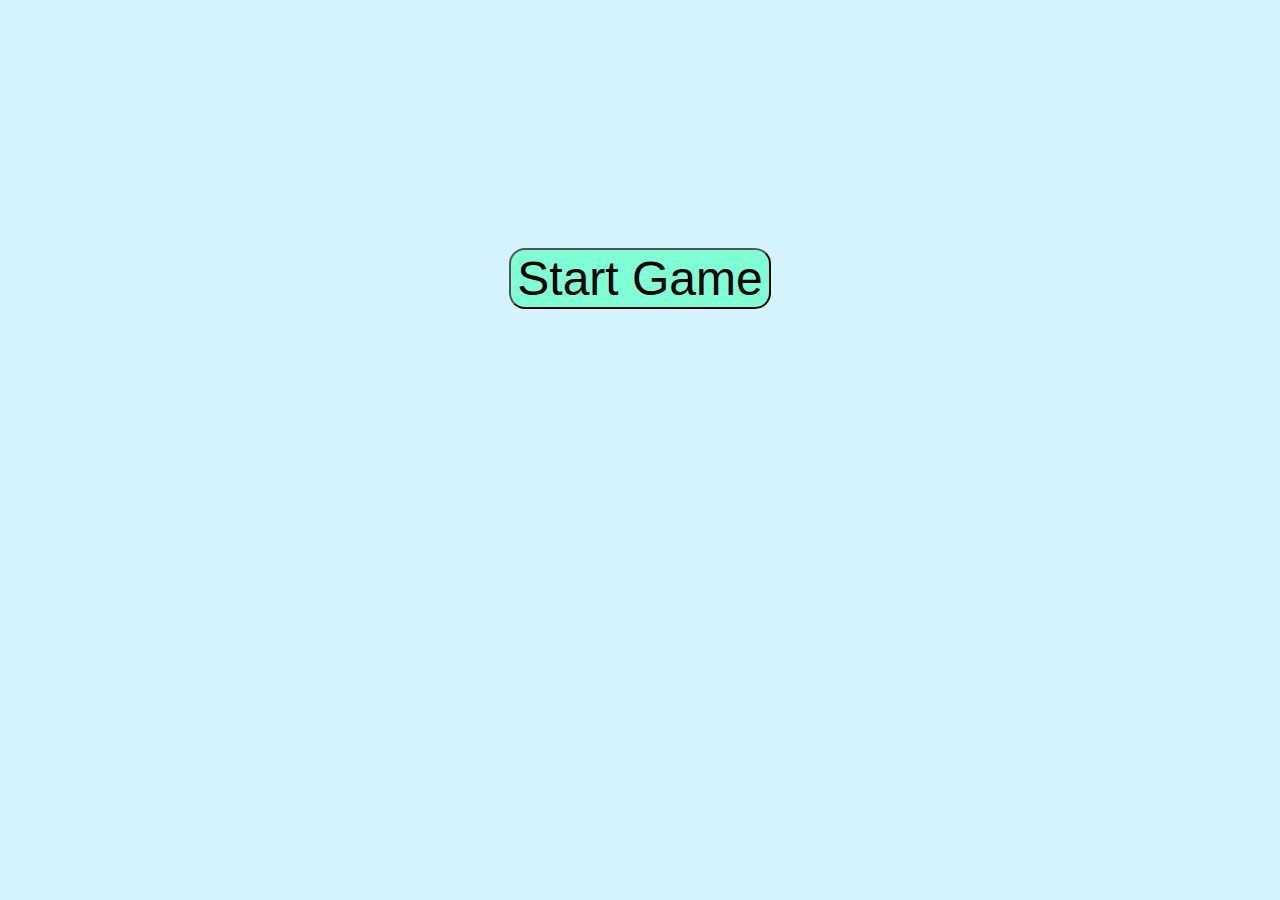
<file: index.html>
<!DOCTYPE html>
<html lang="en">
<head>
    <meta charset="UTF-8">
    <meta http-equiv="X-UA-Compatible" content="IE=edge">
    <meta name="viewport" content="width=device-width, initial-scale=1.0">
    <link rel="stylesheet" href="index.css">
    <script src="index.js"></script>
    <title>Quiz</title>
</head>
<body style="background-color:#D5F3FE ;">
    
    <div class="c1" id="c1"> <center><button onclick="myfunction()">Start Game</button></center></div>
   
</body>
</html>
</file>
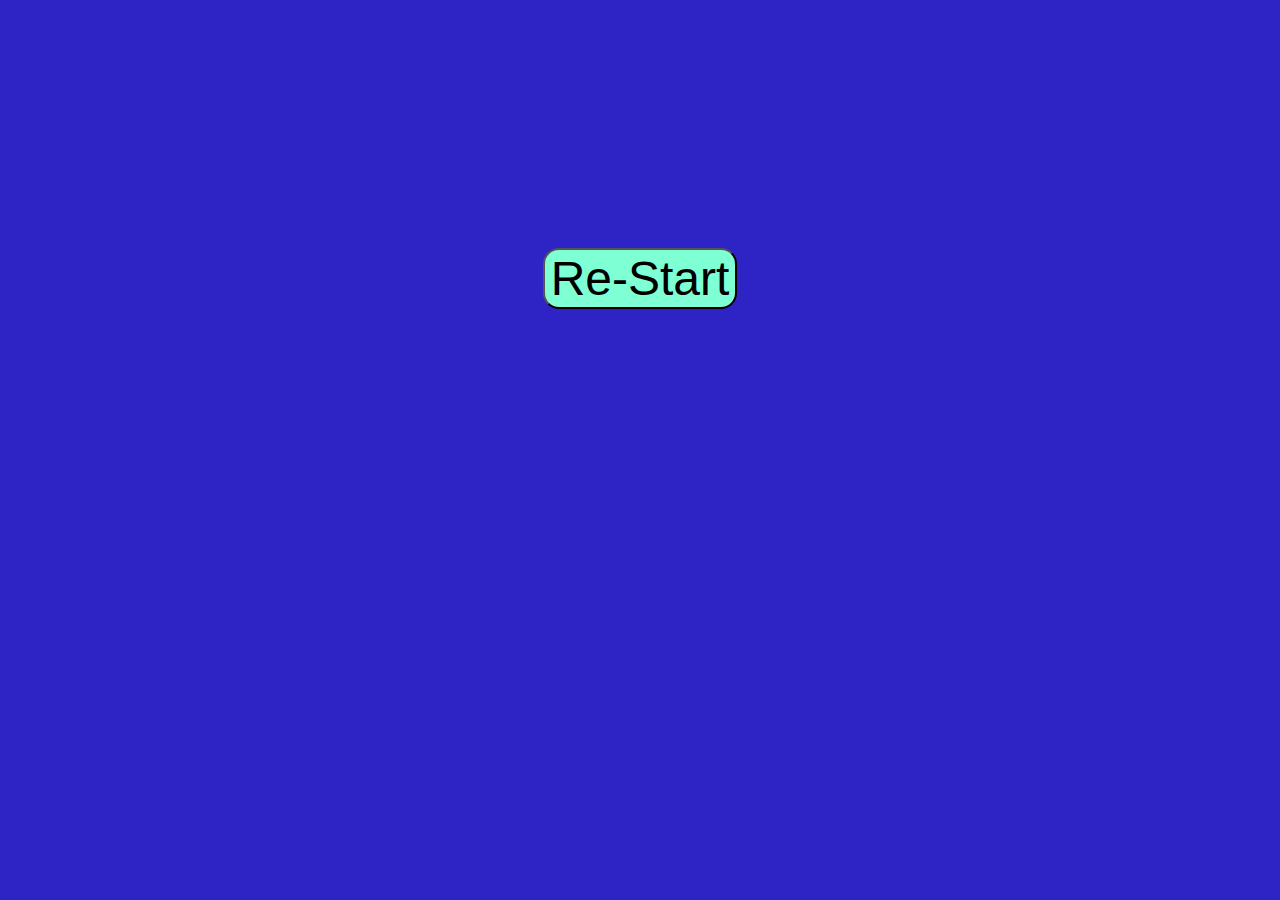
<file: end.html>
<!DOCTYPE html>
<html lang="en">
<head>
    <meta charset="UTF-8">
    <meta http-equiv="X-UA-Compatible" content="IE=edge">
    <meta name="viewport" content="width=device-width, initial-scale=1.0">
    <link rel="stylesheet" href="index.css">
    <script src="index.js"></script>
    <script src="score.js"></script>
    <title>Game End</title>
</head>
<body style="background:#2e23c5;">
    <div class="c1" id="c1"> <center><button onclick="myfunction2()">Re-Start</button></center></div>
</body>
</html>
</file>
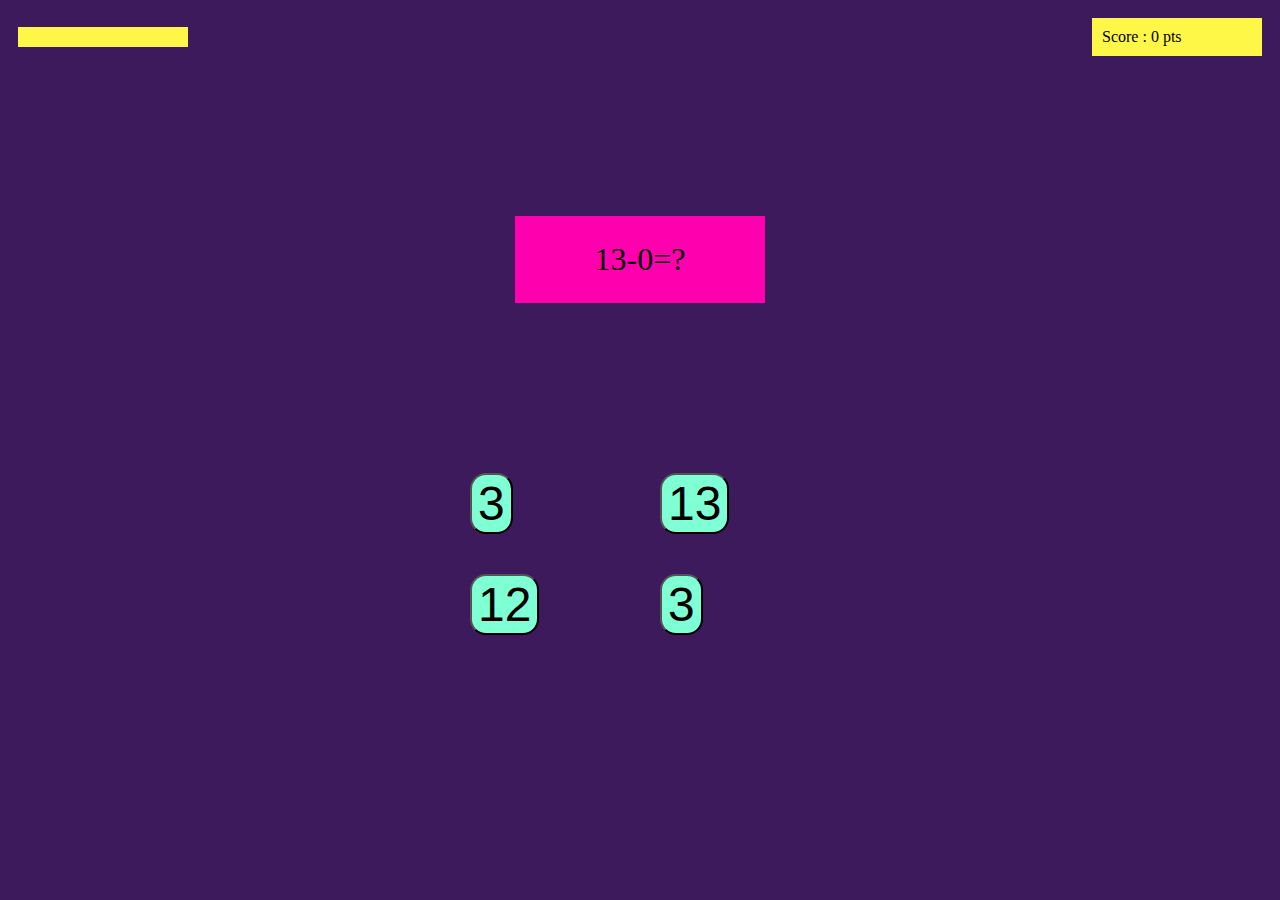
<file: start.html>
<!DOCTYPE html>
<html lang="en">
<head>
    <meta charset="UTF-8">
    <meta http-equiv="X-UA-Compatible" content="IE=edge">
    <meta name="viewport" content="width=device-width, initial-scale=1.0">
    <link rel="stylesheet" href="index.css">
    <script src="index.js"></script>
    <script src="score.js"></script>
    <title>Start Game</title>
</head>
<body onload="myfunction1()" style="background:#3c1a5b;">
    <div class="c" id="c" >
        <div class="i1" id="i1">
            <div class="b1" id="b1">
            </div>
            <div class="b2" id="b2">
            </div>
        </div>
        <div class="i2" id="i2">
            <div class="b3" id="b3" ></div>
            <div class="i3" id="i3">
                <div class="i4" id="i4">
                    <div class="b4"><button onclick="check1()" id="b4"></button></div>
                    <div class="b5"><button onclick="check2()" id="b5"></button></div>
                </div>
                <div class="i5" id="i5">
                    <div class="b6"><button onclick="check3()" id="b6"></button></div>
                    <div class="b7"><button onclick="check4()" id="b7"></button></div>
                </div>    
            </div>
        </div>
    </div>
    
</body>
</html>
</file>
<file: index.css>
.c1{
    padding-top: 15rem;
    padding-bottom: 25rem;

}
.b1,.b2
{
    width:150px;
    padding: 10px;
    margin: 10px;
    color: black;
    background-color: #fff748
}
.b4,.b5,.b6,.b7{
    width:150px;
    padding: 10px;
    margin: 10px;
    color: black;
}
.b3{
    width: 200px;
    padding: 25px;
    font-size: 2rem;
    margin: 150px;
    color: black;
    background-color: rgb(255, 0, 174)
}
.i1{
    display: flex;
    flex-direction: row;
    justify-content: space-between;
    align-items: center;
}
.i2{
    display: flex;
    flex-direction: column;
    align-items: center;
}
.i4,.i5{
    display: flex;
    flex-direction: row;
    justify-content: space-around;
}
button{
    font-size: 3rem;
    cursor: pointer;
    background-color: aquamarine;
    border-radius: 1rem;
}
button:hover{
    background-color:#fff748;
}
@media only screen and (max-width: 600px) {
    .c1{
        padding-top: 25rem;
        padding-bottom: 25rem;
    
    }
  }
</file>
